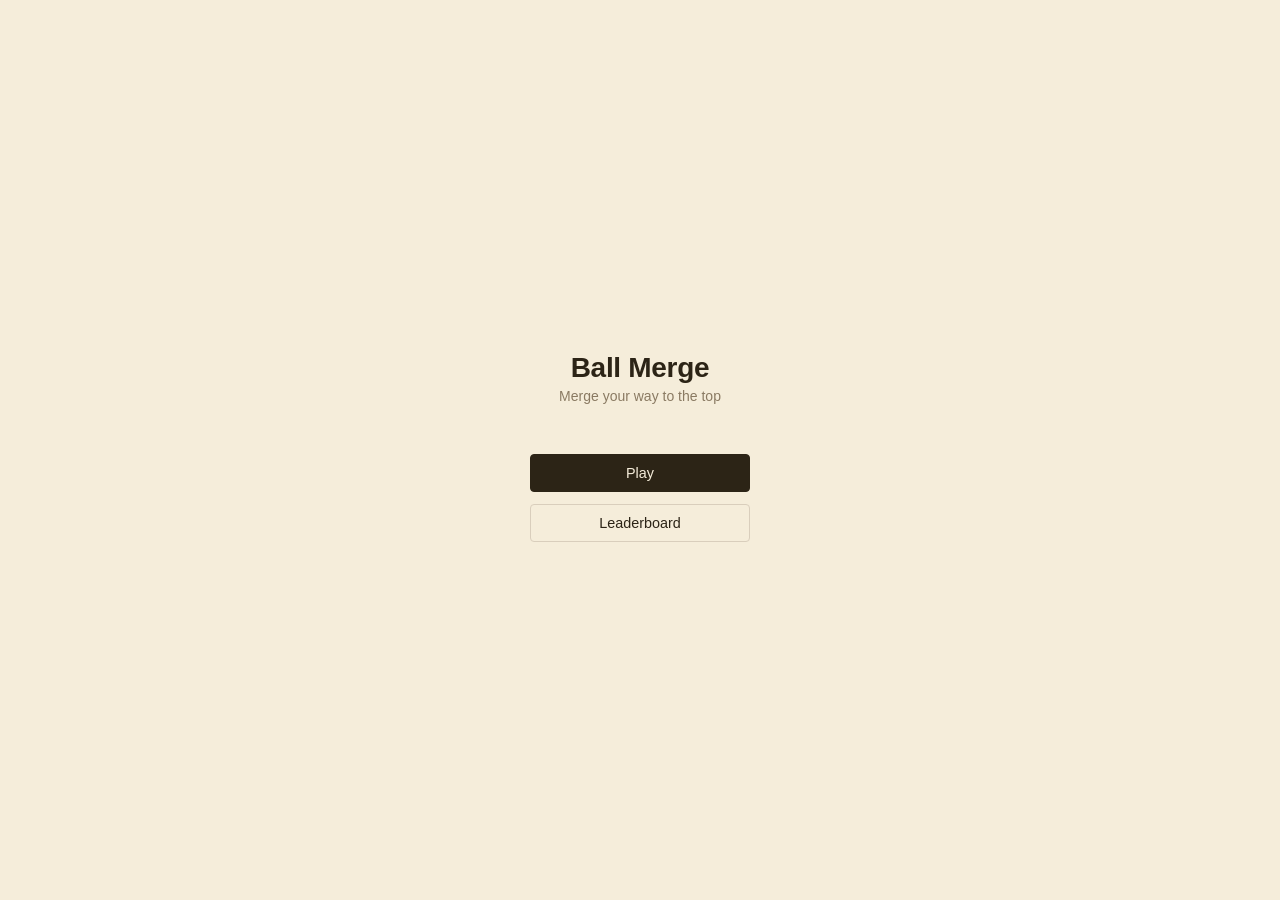
<file: merge-game/index.html>
<!DOCTYPE html>
<html>
<head>
<meta name="viewport" content="width=device-width, initial-scale=1, user-scalable=no, maximum-scale=1, viewport-fit=cover">
<meta name="theme-color" content="#000000">
<meta name="apple-mobile-web-app-capable" content="yes">
<meta name="apple-mobile-web-app-status-bar-style" content="black">
<meta name="apple-mobile-web-app-title" content="Merge">
<link rel="manifest" href="manifest.json">
<link rel="stylesheet" href="css/styles.css">
</head>
<body>
<canvas id="c"></canvas>

<!-- ═══════════════════════════════════════════════════════
     SCREENS
     ═══════════════════════════════════════════════════════ -->

<!-- HOME -->
<div id="screen-home" class="screen">
  <div class="game-title">Ball Merge</div>
  <div class="game-sub">Merge your way to the top</div>
  <button class="btn btn-primary"    onclick="startGame()">Play</button>
  <button class="btn btn-secondary"  onclick="showLeaderboard('home')">Leaderboard</button>
</div>

<!-- SUBMIT (game over / cash out) -->
<div id="screen-submit" class="screen">
  <h2>Game Over</h2>
  <div class="score-label">Your score</div>
  <div class="score-big" id="final-score">0</div>
  <input  id="submit-name" class="name-input" type="text" maxlength="20"
          placeholder="Your name"
          oninput="updateCharCount()"
          onkeydown="if(event.key==='Enter')submitScore()">
  <div class="char-count" id="char-count">0 / 20</div>
  <div class="err" id="name-err"></div>
  <button id="submit-btn" class="btn btn-primary"   onclick="submitScore()">Submit Score</button>
  <button class="btn btn-secondary" onclick="playAgain()">Play Again</button>
  <button class="btn-ghost"         onclick="showScreen('home')">Menu</button>
</div>

<!-- RANK REVEAL -->
<div id="screen-rank" class="screen">
  <div class="rank-sub">You ranked</div>
  <div class="rank-badge rank-rn" id="rank-badge">#1</div>
  <div class="rank-name-disp"  id="rank-name-disp"></div>
  <div class="rank-score-disp" id="rank-score-disp"></div>
  <div class="btn-row">
    <button class="btn btn-primary"   onclick="playAgain()">Play Again</button>
    <button class="btn btn-secondary" onclick="showLeaderboard('rank')">Leaderboard</button>
  </div>
  <button class="btn-ghost" onclick="showScreen('home')">Menu</button>
</div>

<!-- LEADERBOARD -->
<div id="screen-leaderboard" class="screen">
  <input type="hidden" id="lb-from" value="home">
  <h2>Leaderboard</h2>
  <div id="lb-list" class="lb-wrap"></div>
  <div class="btn-row">
    <button class="btn btn-primary"   onclick="startGame()">Play</button>
    <button class="btn btn-secondary" onclick="lbBack()">Back</button>
  </div>
</div>

<!-- ═══════════════════════════════════════════════════════
     SCRIPTS  — loaded in dependency order.
     Custom Verlet+PBD soft-body engine. No external physics.
     ═══════════════════════════════════════════════════════ -->
<script src="js/config.js"></script>
<script src="js/util.js"></script>
<script src="js/canvas.js"></script>
<script src="js/physics.js"></script>
<script src="js/state.js"></script>
<script src="js/audio.js"></script>
<script src="js/blob.js"></script>
<script src="js/world.js"></script>
<script src="js/ball.js"></script>
<script src="js/game.js"></script>
<script src="js/render/scene.js"></script>
<script src="js/render/balls.js"></script>
<script src="js/input.js"></script>
<script src="js/loop.js"></script>
<script src="js/screens.js"></script>

</body>
</html>
</file>
<file: merge-game/css/styles.css>
* { margin:0; padding:0; box-sizing:border-box; }
:root {
  --sat: env(safe-area-inset-top, 0px);
  --sab: env(safe-area-inset-bottom, 0px);
  --sal: env(safe-area-inset-left, 0px);
  --sar: env(safe-area-inset-right, 0px);
}
body { background:#000; overflow:hidden; touch-action:none; }
canvas { display:block; }

/* ── Screens — gruvbox/material minimal, matches helzeiah.com ── */
.screen {
  position: fixed; inset: 0;
  display: flex; flex-direction: column; align-items: center; justify-content: center;
  background: #f5edda;
  z-index: 20;
  opacity: 0; pointer-events: none;
  transition: opacity 0.18s ease;
  padding: calc(var(--sat,0px) + 28px) calc(var(--sar,0px) + 24px) calc(var(--sab,0px) + 28px) calc(var(--sal,0px) + 24px);
  font-family: -apple-system, BlinkMacSystemFont, "Segoe UI", Helvetica, Arial, sans-serif;
  color: #2c2416; text-align: center; overflow-y: auto;
}
.screen.active { opacity: 1; pointer-events: all; }
/* Submit + rank screens show dead-ball canvas through the background */
#screen-submit, #screen-rank { background: rgba(245,237,218,0.88); }

.game-title { font-size: 1.75rem; font-weight: 600; color: #2c2416; margin-bottom: 4px; letter-spacing: -0.3px; }
.game-sub   { color: #8a7a62; font-size: 0.875rem; margin-bottom: 44px; }

.btn {
  display: block; width: 220px; padding: 10px 0;
  border-radius: 4px; border: 1px solid #d9cebc;
  font-size: 0.9rem; font-weight: 500; font-family: inherit;
  cursor: pointer; margin: 6px auto;
  transition: border-color 0.1s, background 0.1s;
  -webkit-tap-highlight-color: transparent;
}
.btn:active { opacity: 0.65; }
.btn-primary   { background: #2c2416; color: #f5edda; border-color: #2c2416; }
.btn-secondary { background: transparent; color: #2c2416; }
.btn-ghost     { background: none; border: none; color: #8a7a62; font-size: 0.8rem;
                 padding: 8px 0; cursor: pointer; font-family: inherit;
                 display: block; width: 220px; margin: 2px auto; }

.screen h2 { font-size: 1.15rem; font-weight: 600; color: #2c2416; margin-bottom: 4px; }

.score-label { color: #8a7a62; font-size: 0.8rem; margin: 0; }
.score-big   { font-size: 3.25rem; font-weight: 700; color: #2c2416; line-height: 1; margin: 6px 0 18px; }

.name-input {
  display: block; width: 220px; margin: 10px auto 2px;
  padding: 9px 14px; border-radius: 4px;
  border: 1px solid #d9cebc; background: #ece2cc;
  color: #2c2416; font-size: 0.9rem; font-family: inherit;
  text-align: center; outline: none; -webkit-appearance: none;
}
.name-input:focus   { border-color: #6e5e44; }
.name-input::placeholder { color: #b0a88e; }
.char-count { font-size: 0.75rem; color: #8a7a62; margin-bottom: 10px; }
.err { color: #af3a03; font-size: 0.8rem; min-height: 18px; margin: 2px 0 6px; }

/* Leaderboard — post-list style */
.lb-wrap { width: 100%; max-width: 360px; margin: 12px auto; }
.lb-row  { display: flex; align-items: baseline; gap: 10px; padding: 0.55rem 0; border-bottom: 1px solid #d9cebc; }
.lb-row:first-child { border-top: 1px solid #d9cebc; }
.lb-rank  { width: 26px; font-size: 0.8rem; color: #8a7a62; flex-shrink: 0; }
.lb-name  { flex: 1; font-size: 0.9rem; text-align: left; white-space: nowrap; overflow: hidden; text-overflow: ellipsis; }
.lb-score { font-size: 0.875rem; font-weight: 600; color: #2c2416; flex-shrink: 0; }
.lb-date  { font-size: 0.75rem; color: #8a7a62; flex-shrink: 0; }
.lb-empty   { color: #8a7a62; font-size: 0.875rem; margin: 28px 0; }
.lb-loading { color: #8a7a62; font-size: 0.875rem; margin: 28px 0; }

/* Rank reveal */
.rank-badge      { font-size: 3.5rem; font-weight: 700; color: #2c2416; line-height: 1; margin: 8px 0; }
.rank-sub        { font-size: 0.875rem; color: #8a7a62; margin-bottom: 0; }
.rank-name-disp  { font-size: 1.1rem; font-weight: 600; color: #2c2416; margin: 6px 0 2px; }
.rank-score-disp { font-size: 0.875rem; color: #8a7a62; margin-bottom: 28px; }
.btn-row { display: flex; gap: 8px; justify-content: center; }
.btn-row .btn { width: 140px; }
</file>
